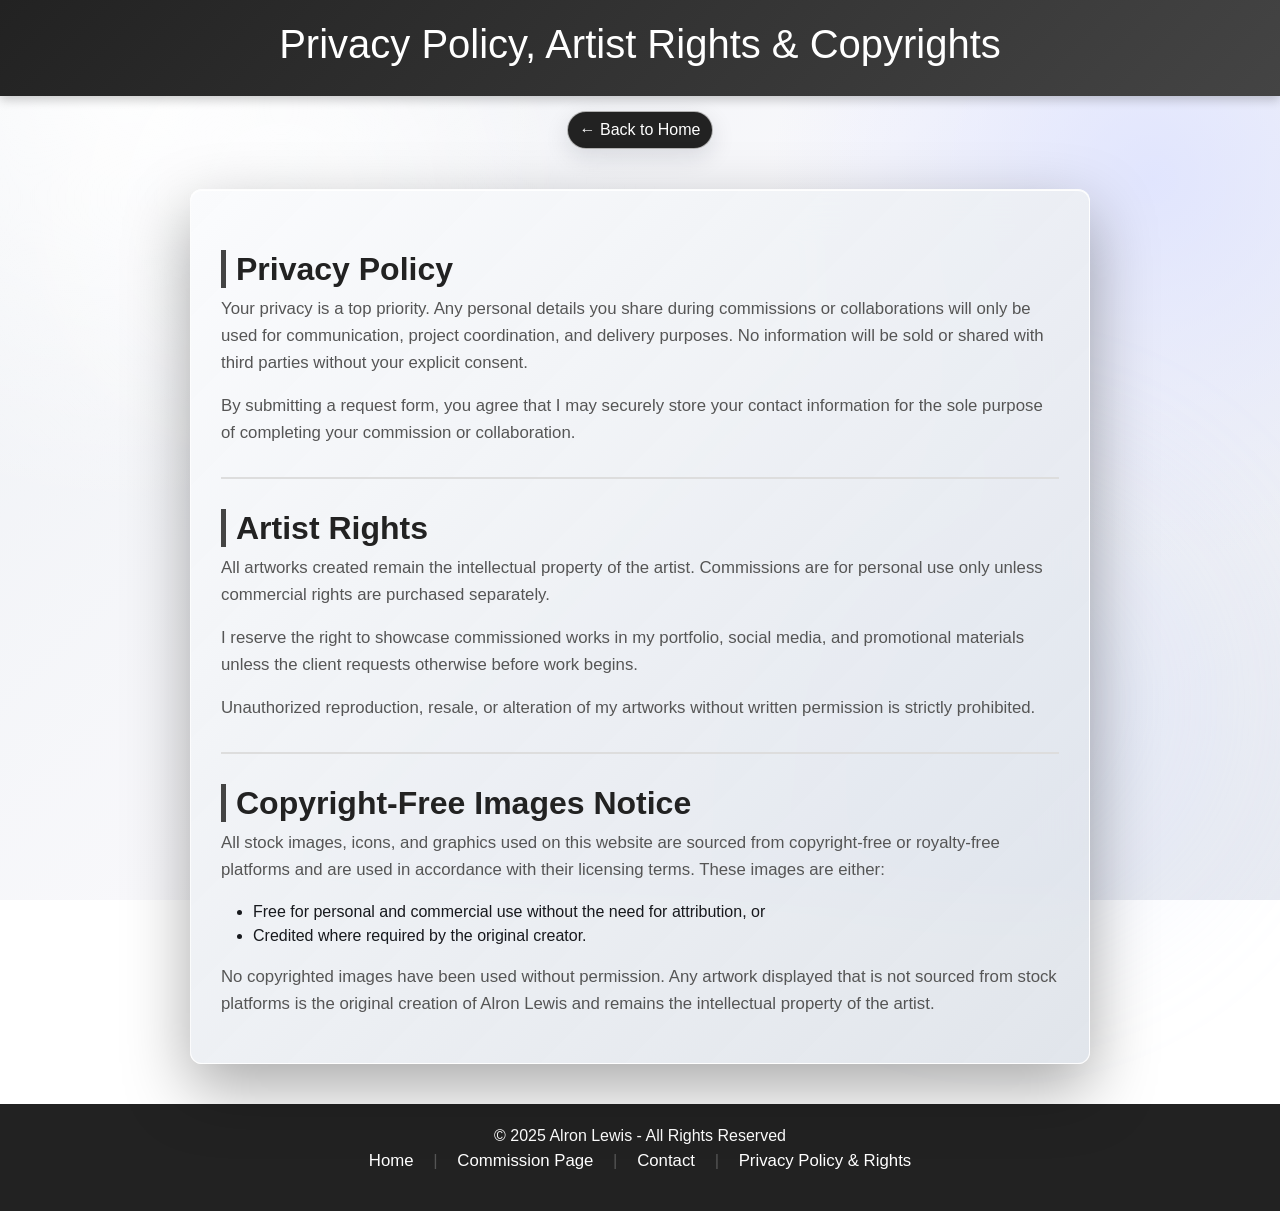
<file: terms.html>
<!DOCTYPE html>
<html lang="en">
<head>
    <meta charset="UTF-8">
    <meta name="viewport" content="width=device-width, initial-scale=1.0">
    <title>Privacy Policy & Artist Rights — Alron Lewis</title>
    <link href="https://cdn.jsdelivr.net/npm/bootstrap@5.3.0-alpha3/dist/css/bootstrap.min.css" rel="stylesheet">
    <style>
        body {
            background-color: #f8f9fa;
            font-family: 'Segoe UI', Tahoma, Geneva, Verdana, sans-serif;
        }
        header {
            background: linear-gradient(135deg, #222, #444);
            color: white;
            padding: 20px 0;
            text-align: center;
            box-shadow: 0 4px 10px rgba(0,0,0,0.2);
        }
        .btn-back {
            background-color: #222;
            color: white;
            border: none;
            margin-top: 15px;
            transition: 0.3s;
        }
        .btn-back:hover {
            background-color: #444;
        }
        .content-section {
            max-width: 900px;
            margin: 40px auto;
            background: white;
            padding: 30px;
            border-radius: 12px;
            box-shadow: 0 4px 20px rgba(0,0,0,0.08);
        }
        h2 {
            font-weight: bold;
            margin-top: 30px;
            color: #222;
            border-left: 5px solid #444;
            padding-left: 10px;
        }
        p {
            font-size: 1.05rem;
            line-height: 1.6;
            color: #555;
        }
        .divider {
            height: 2px;
            background: #ddd;
            margin: 30px 0;
        }
         footer {
            background: #222;
            color: #ffffff;
            text-align: center;
            padding: 20px;
            margin-top: 40px;
        }
        footer a {
            color: #fff;
            margin: 0 15px;
            text-decoration: none;
            transition: 0.3s;
        }
        footer a:hover {
            color: #ffd700;
        }
    </style>

  <meta name="description" content="Privacy policy, artist rights, copyright and usage terms for the Alron Lewis artwork and commission website.">
  <link rel="canonical" href="https://alronlewis.github.io/Artist-Alronlewis./terms.html">
  <meta property="og:type" content="website">
  <meta property="og:title" content="Privacy Policy & Artist Rights — Alron Lewis">
  <meta property="og:description" content="Privacy policy, artist rights, copyright and usage terms for the Alron Lewis artwork and commission website.">
  <meta property="og:url" content="https://alronlewis.github.io/Artist-Alronlewis./terms.html">
  <link rel="stylesheet" href="glass.css">
</head>
<body>

    <!-- Header -->
    <header>
        <h1>Privacy Policy, Artist Rights & Copyrights</h1>
    </header>

    <!-- Back Button -->
    <div class="container text-center">
        <a href="index.html" class="btn btn-back">&larr; Back to Home</a>
    </div>

    <!-- Content -->
    <section class="content-section">
        <h2>Privacy Policy</h2>
        <p>
            Your privacy is a top priority. Any personal details you share during commissions or collaborations 
            will only be used for communication, project coordination, and delivery purposes. 
            No information will be sold or shared with third parties without your explicit consent.
        </p>
        <p>
            By submitting a request form, you agree that I may securely store your contact information 
            for the sole purpose of completing your commission or collaboration.
        </p>

        <div class="divider"></div>

        <h2>Artist Rights</h2>
        <p>
            All artworks created remain the intellectual property of the artist. 
            Commissions are for personal use only unless commercial rights are 
            purchased separately.
        </p>
        <p>
            I reserve the right to showcase commissioned works in my portfolio, social media, and 
            promotional materials unless the client requests otherwise before work begins.
        </p>
        <p>
            Unauthorized reproduction, resale, or alteration of my artworks without written permission 
            is strictly prohibited.
        </p>

        <div class="divider"></div>

        <h2>Copyright-Free Images Notice</h2>
        <p>
            All stock images, icons, and graphics used on this website are sourced from copyright-free or 
            royalty-free platforms and are used in accordance with their licensing terms. 
            These images are either:
        </p>
        <ul>
           <li>Free for personal and commercial use without the need for attribution, or</li>
           <li>Credited where required by the original creator.</li>
        </ul>
        <p>No copyrighted images have been used without permission. Any artwork displayed that is not sourced from stock platforms is the 
           original creation of Alron Lewis and remains the intellectual property of the artist.
        </p>
    </section>

    <!-- Footer -->
   <footer>
    © 2025 Alron Lewis - All Rights Reserved
    <p>
        <a href="index.html">Home</a> | 
        <a href="commission.html">Commission Page</a> | 
        <a href="contact.html">Contact</a> | 
        <a href="terms.html">Privacy Policy & Rights</a>
     </p>
</footer>

    <script src="https://cdn.jsdelivr.net/npm/bootstrap@5.3.0-alpha3/dist/js/bootstrap.bundle.min.js"></script>
</body>
</html>
</file>
<file: glass.css>
/* Liquid Glass UI — Alron Lewis */
:root{--glass-bg:rgba(255,255,255,.45);--glass-bg-strong:rgba(255,255,255,.62);--glass-border:rgba(255,255,255,.72);--glass-shadow:0 20px 60px rgba(18,24,40,.14);--glass-dark:rgba(18,18,24,.68);--accent:#ffd43b}
html{scroll-behavior:smooth}
body{background:radial-gradient(circle at 10% 10%,rgba(255,255,255,.95),transparent 30%),radial-gradient(circle at 90% 20%,rgba(220,225,255,.8),transparent 28%),linear-gradient(135deg,#eef1f5,#f8f8fb 48%,#e8ebf2);background-attachment:fixed}
body::before{content:"";position:fixed;inset:-20%;z-index:-1;pointer-events:none;background:radial-gradient(circle at 30% 30%,rgba(255,255,255,.7),transparent 20%),radial-gradient(circle at 70% 70%,rgba(190,205,255,.25),transparent 22%);filter:blur(45px)}
.custom-nav,.navbar{background:rgba(18,20,27,.48)!important;backdrop-filter:blur(24px) saturate(160%);-webkit-backdrop-filter:blur(24px) saturate(160%);border-bottom:1px solid rgba(255,255,255,.18);box-shadow:0 12px 35px rgba(0,0,0,.16)}
.custom-nav .nav-link,.navbar .nav-link{transition:.25s ease}
.custom-nav .nav-link:hover,.navbar .nav-link:hover{transform:translateY(-1px)}
.about-card,.achievement-card,.sale-preview-card,.gallery-card,.price-card,.sale-card,.terms-section,.contact,.content-section,.card{background:linear-gradient(135deg,rgba(255,255,255,.62),rgba(255,255,255,.28))!important;backdrop-filter:blur(22px) saturate(150%);-webkit-backdrop-filter:blur(22px) saturate(150%);border:1px solid var(--glass-border)!important;box-shadow:var(--glass-shadow),inset 0 1px 0 rgba(255,255,255,.8)!important}
.about-card,.achievement-card,.sale-preview-card,.gallery-card,.price-card,.sale-card,.terms-section,.contact,.card{border-radius:28px!important}
.about-card:hover,.achievement-card:hover,.sale-preview-card:hover,.sale-card:hover,.price-card:hover{box-shadow:0 28px 70px rgba(18,24,40,.18),inset 0 1px 0 rgba(255,255,255,.9)!important}
.btn,.drive-btn,.buy-btn,.home-btn{border-radius:999px!important;border:1px solid rgba(255,255,255,.65)!important;backdrop-filter:blur(14px);-webkit-backdrop-filter:blur(14px);box-shadow:0 8px 24px rgba(20,25,40,.12);transition:transform .22s ease,box-shadow .22s ease,background .22s ease!important}
.btn:hover,.drive-btn:hover,.buy-btn:hover,.home-btn:hover{transform:translateY(-2px);box-shadow:0 14px 32px rgba(20,25,40,.18)!important}
.btn-outline-dark{background:rgba(255,255,255,.24)!important}
section{position:relative}
.gallery-card img,.sale-card img,.achievement-logo,.about-card img{box-shadow:0 12px 30px rgba(20,25,40,.14)}
input,textarea,select{background:rgba(255,255,255,.45)!important;border:1px solid rgba(255,255,255,.85)!important;border-radius:16px!important;backdrop-filter:blur(10px);-webkit-backdrop-filter:blur(10px);box-shadow:inset 0 1px 0 rgba(255,255,255,.8)!important}
input:focus,textarea:focus,select:focus{background:rgba(255,255,255,.62)!important;box-shadow:0 0 0 .2rem rgba(100,120,255,.12),inset 0 1px 0 #fff!important}
@media(max-width:768px){.about-card,.achievement-card{border-radius:24px!important}.custom-nav,.navbar{backdrop-filter:blur(20px) saturate(150%);-webkit-backdrop-filter:blur(20px) saturate(150%)}}
@media(prefers-reduced-motion:reduce){*{scroll-behavior:auto!important;transition:none!important}}


/* READABILITY + REFINED GLASS CARDS (homepage and shared cards) */
.about-card,.achievement-card,.gallery-card,.sale-preview-card,.price-card,.sale-card,.terms-section,.contact,.content-section,.card{
  color:#17191d!important;
  background:linear-gradient(135deg,rgba(250,251,253,.94),rgba(220,225,232,.86))!important;
  border:1px solid rgba(255,255,255,.88)!important;
  box-shadow:0 24px 65px rgba(0,0,0,.34),inset 0 1px 0 rgba(255,255,255,.95)!important;
  position:relative;
}
.about-card,.achievement-card,.gallery-card{overflow:hidden}
.about-card:before,.achievement-card:before,.gallery-card:before{
  content:"";position:absolute;inset:0 0 auto;height:3px;
  background:linear-gradient(90deg,transparent,#aeb9c4,#fff,#8997a5,transparent);
  opacity:.9;pointer-events:none
}
.about-content h2,.achievement-content h3,.gallery-card h2,
.about-card h2,.achievement-card h3{color:#11151a!important}
.about-content p,.achievement-content p,.about-card p,.achievement-card p{
  color:#303740!important;opacity:1!important
}
.about-content strong,.achievement-content strong{color:#101419!important}
.achievement-year{color:#4b5661!important}
.sale-preview-label{color:#202832!important}
.gallery-card .text-center{color:#17191d!important}
.about-card img{
  border:5px solid rgba(255,255,255,.9);
  box-shadow:0 15px 38px rgba(16,22,30,.24),0 0 0 1px rgba(65,75,85,.12);
}
.achievement-logo{border:3px solid rgba(255,255,255,.8)}
.about-card{gap:38px;padding:42px}
.about-content h2{font-size:clamp(1.8rem,3vw,2.35rem);font-weight:600;letter-spacing:-.035em}
.about-content p{font-size:1.06rem;line-height:1.85}
@media(max-width:768px){
 .about-card{padding:28px 22px;gap:22px}
 .about-content p{font-size:.98rem;line-height:1.7}
}
</file>
